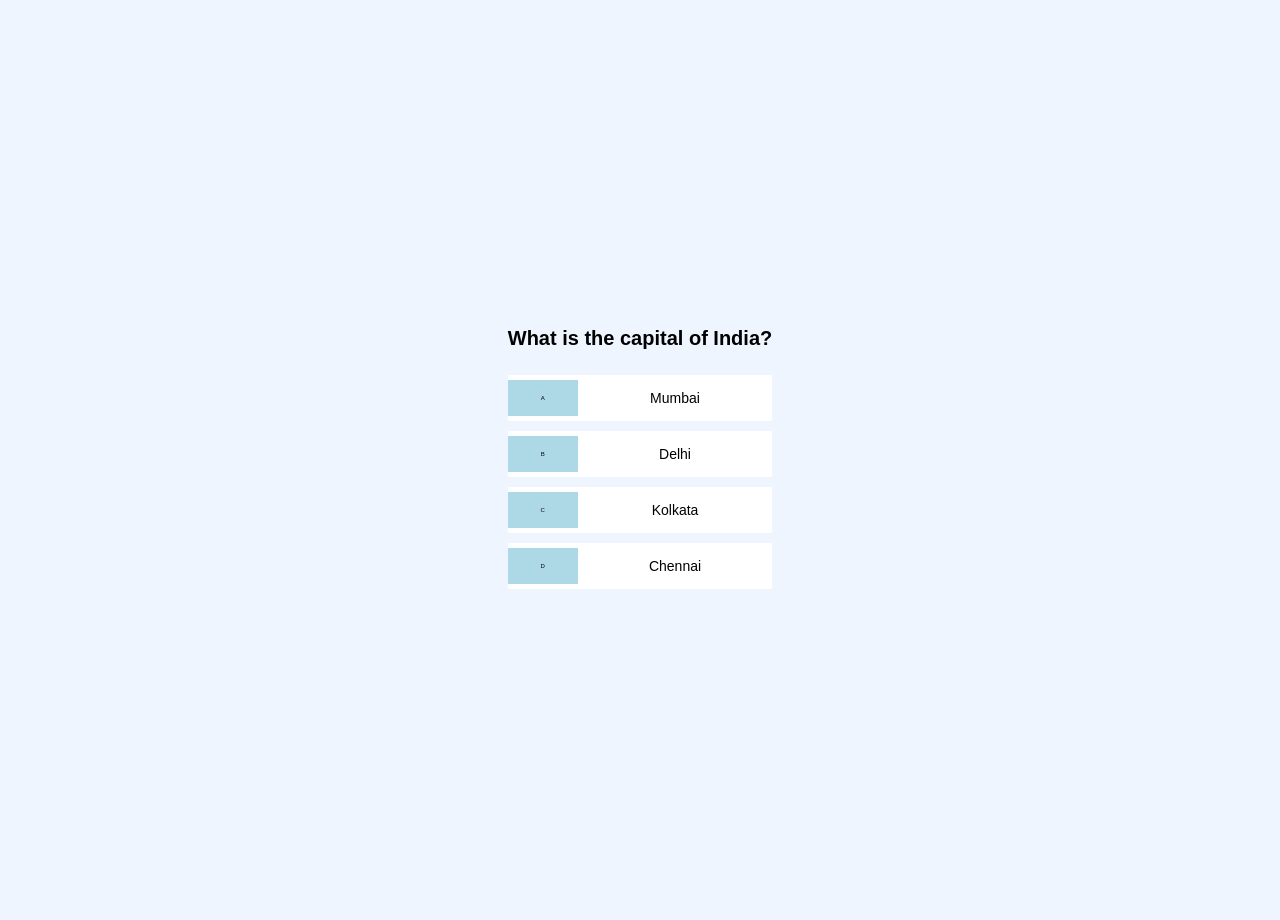
<file: QuizApp/quizPage/index.html>
<!DOCTYPE html>
<html>
	<head>
		<meta charset="utf-8">
		<meta name="viewport" content="width=device-width, initial-scale=1">
		<title>Quiz Page</title>
		<link rel="stylesheet" type="text/css" href="./index.css">
		<script src="./index.js"></script>
	</head>
	<body>

		<div class="container">
			<div class="question-container">
				<h1 class="question" id="question"></h1>

				<div class="option">
					<div class="options">
						<strong>A</strong>
						<a id="option1"></a>
					</div>
					<div class="options">
						<strong>B</strong>
						<a id="option2"></a>
					</div>
					<div class="options">
						<strong>C</strong>
						<a id="option3"></a>
					</div>
					<div class="options">
						<strong>D</strong>
						<a id="option4"></a>
					</div>
				</div>
			</div>
		</div>

	</body>
</html>
</file>
<file: QuizApp/quizPage/index.css>
* {
 	background-color : #eef5ff;
	font-size: 62.5%;
	font-family: Arial, Helvetica, sans-serif;
	font-weight: normal;
	margin:auto;
}

h1 {
	font-size: 20px;
	font-weight: bold;
	margin-bottom: 20px;
}

a {
	text-decoration: none;
	padding: 20px;
	text-align: start;
	background-color: white;
}


.container {
	height: 100vh;
	display: flex;
	justify-content: center;
	align-items: center;
	margin: 10px auto;

}

.option {
	display: flex;
	flex-direction: column;
	align-items: start;
}

.options {
  display: flex;
  align-items: center;  
  width : 100%;
  margin: 5px 0;
  background-color: white; 
  border-radius: 0;
  height: 100%;

}

.options strong {
  background-color: lightblue;
  padding: 15px 20px;
  min-width: 30px;
  text-align: center;
  height: 100%;
}

.options a {
    flex : 2;
	padding: 15px;
	font-size: 14px;
	text-align: center;
}


.options:hover {
	transform: translateY(-0.2rem);
	transition: transform 150ms;
}
</file>
